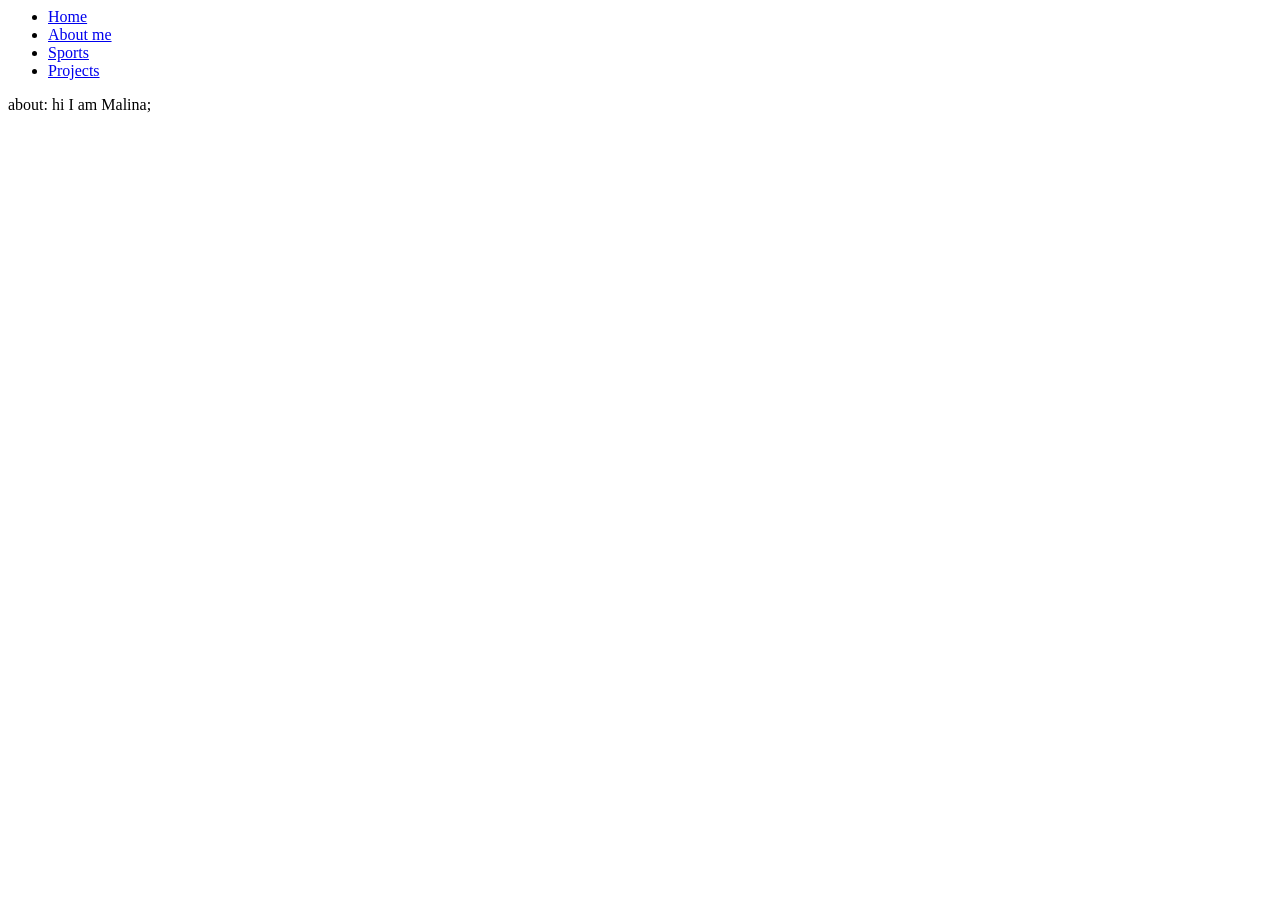
<file: about.html>
<html>
<body>
    <LINK href = "style.css" rel="stylesheet"type="text/css">
  <ul class="nav">
  <li class="nav"><a href="index.html">Home</a></li>
  <li class="nav"><a href="about.html">About me</a></li>
  <li class="nav"><a href="sports.html">Sports</a></li>
  <li class="nav"><a href="projects.html">Projects</a></li>
</ul>
about: hi I am Malina;
<body/>
<html>
</file>
<file: style.css>
<style>
h6 {
  color: #ffff00;
  text-align: center;
  font-family: 'Amatic Sc';
  font-size: 100px 
}
h7{
  color: #ffff00;
  text-align: center;
  font-family: 'Amatic SC';
  font-size: 80px
}
table {
  font-family: 'Amatic SC';
  color: #ffffff;
  border-collapse: collapse;
  width: 100%;
}

td,th{
  border: 10px solid #9932cc;
  text-align: left;
  padding: 8px;
}
tr:nth-child(even) {
  background-color: #2e8b57;
}
h3{
  Color: #ffff00;
  Font-family: 'Amatic SC';
  font-size: 80px; 
}
p{ 
color: #ffffff;
Font-family: 'Amatic SC';
Font-size: 60px; 
    }
    .topnav a {
  float: center;
  color: #f2f2f2;
  text-align: left;
  padding: 14px 16px;
  text-decoration: none;
  font-size: 20px;
}
  </style>
</file>
